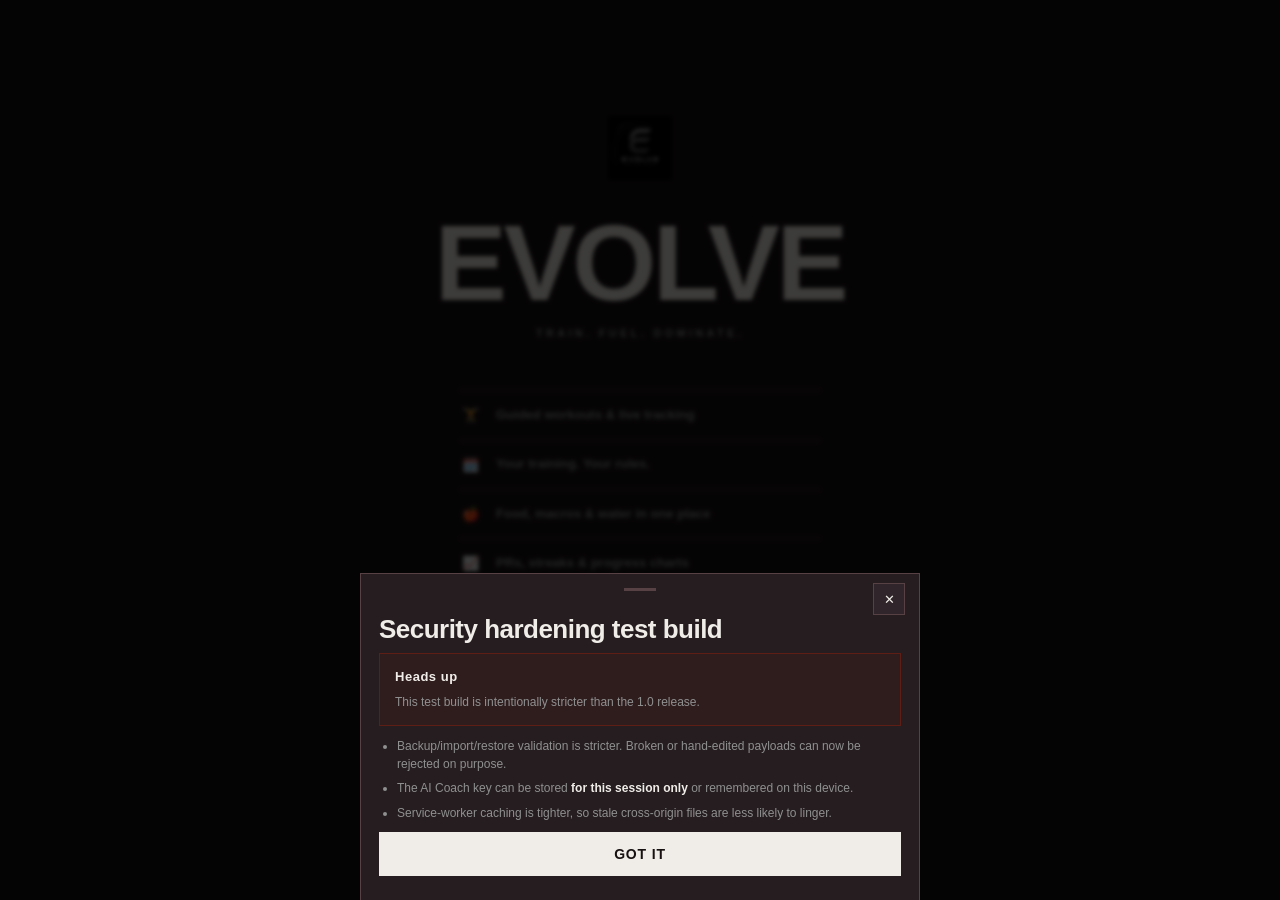
<file: index.html>
<!doctype html>
<html lang="en">
<head>
<meta charset="utf-8">
<meta name="viewport" content="width=device-width, initial-scale=1, viewport-fit=cover, maximum-scale=1, user-scalable=no">
<meta name="mobile-web-app-capable" content="yes">
<meta name="application-name" content="Evolve">
<meta name="apple-mobile-web-app-capable" content="yes">
<meta name="apple-mobile-web-app-title" content="Evolve">
<meta name="apple-mobile-web-app-status-bar-style" content="black-translucent">
<meta name="theme-color" content="#0C0D11">
<meta name="referrer" content="no-referrer">
<meta http-equiv="Content-Security-Policy" content="default-src 'self'; base-uri 'self'; object-src 'none'; form-action 'self'; frame-ancestors 'none'; img-src 'self' data: blob:; style-src 'self' 'unsafe-inline' https://fonts.googleapis.com; font-src 'self' https://fonts.gstatic.com data:; script-src 'self'; connect-src 'self' https://openrouter.ai https://fonts.googleapis.com https://fonts.gstatic.com; manifest-src 'self'; worker-src 'self' blob:;">
<link rel="manifest" href="manifest.json">
<link rel="icon" type="image/png" sizes="64x64" href="favicon.png">
<link rel="icon" type="image/png" sizes="192x192" href="icon-192.png">
<link rel="apple-touch-icon" href="apple-touch-icon.png">
<title>Evolve</title>
<link rel="preconnect" href="https://fonts.googleapis.com">
<link rel="preconnect" href="https://fonts.gstatic.com" crossorigin>
<link href="https://fonts.googleapis.com/css2?family=Playfair+Display:wght@700;800;900&family=Inter:wght@400;500;600;700;800&display=swap" rel="stylesheet">
<link rel="stylesheet" href="styles.css">
</head>
<body>
<noscript><div style="padding:16px;background:#101218;color:#F3F4F8;border-bottom:1px solid #272B38;font-family:Inter,sans-serif">Evolve needs JavaScript enabled to run.</div></noscript>

<!-- SPLASH -->
<div id="splash">
  <div class="splash-orb o1"></div><div class="splash-orb o2"></div>
  <div class="splash-inner">
    <img class="splash-logo-img" src="icon-512.png" alt="Evolve app logo">
    <div class="splash-mark disp">EVOLVE</div>
    <div class="splash-tag">TRAIN. FUEL. DOMINATE.</div>
    <div class="splash-feats">
      <div class="sf"><span>🏋️</span>Guided workouts & live tracking</div>
      <div class="sf"><span>🗓️</span>Your training. Your rules.</div>
      <div class="sf"><span>🍎</span>Food, macros & water in one place</div>
      <div class="sf"><span>📈</span>PRs, streaks & progress charts</div>
    </div>
    <button class="splash-enter" id="enterBtn">START</button>
    <button class="splash-news" id="newsToggle" style="margin-top:16px">📜 What's new<span class="news-chev" id="newsChev">▾</span></button>
    <div class="splash-news-body" id="newsBody"></div>
  </div>
  <div class="splash-foot">EVOLVE · V1.0 · NO MERCY</div>
</div>

<!-- APP -->
<div id="app">

  <!-- TRAIN -->
  <!-- HOME (Today) -->
  <section class="screen" id="view-home">
    <div class="topbar">
      <div><div class="hello" id="helloTxt">TODAY</div><div class="date" id="dateTxt">—</div></div>
      <div class="av" id="avInit">E</div>
    </div>
    <div id="homeBody"></div>
  </section>

  <!-- TRAIN (library) -->
  <section class="screen" id="view-train">
    <div class="sect-h" style="margin-top:4px"><h3 style="font-size:30px">TRAIN</h3></div>
    <div class="train-sub">Your workout library — pick a muscle, a preset, or go mega.</div>
    <div id="trainBody"></div>
  </section>

  <!-- CARDIO -->
  <section class="screen" id="view-cardio"><div id="cardioBody"></div></section>

  <!-- FUEL -->
  <section class="screen" id="view-fuel"><div id="fuelBody"></div></section>

  <!-- STATS / PROGRESS -->
  <section class="screen" id="view-stats"><div id="statsBody"></div></section>

  <!-- MORE -->
  <section class="screen" id="view-more"><div id="moreBody"></div></section>
  <section class="screen" id="view-coach"><div id="coachBody"></div></section>

</div>

<!-- LIVE TRACKER -->
<div id="live">
  <div class="live-head">
    <button class="iconbtn" id="liveClose">✕</button>
    <div class="ttl" id="liveTitle">SESSION</div>
    <div class="row" style="gap:8px">
      <button class="iconbtn star" id="liveFav" title="Save as favourite">☆</button>
      <button class="btn str sm" id="liveFinish">END SESSION</button>
    </div>
  </div>
  <div class="live-body" id="liveBody"></div>
  <div class="rest-bar hidden" id="restBar"></div>
</div>

<!-- NAV -->
<nav id="nav" class="hidden">
  <button data-tab="home" class="on"><svg viewBox="0 0 24 24"><path d="M3 11l9-8 9 8M5 10v10h5v-6h4v6h5V10"/></svg>HOME</button>
  <button data-tab="train"><svg viewBox="0 0 24 24"><path d="M6.5 6.5l11 11M4 8l-1 1 2 2M20 16l1-1-2-2M8 4l-1 1 2 2M16 20l1-1-2-2"/><rect x="5" y="9" width="3" height="6" rx="1"/><rect x="16" y="9" width="3" height="6" rx="1"/></svg>TRAIN</button>
  <button data-tab="fuel" class="fuelTab"><svg viewBox="0 0 24 24"><path d="M12 3c0 3-2 4-2 7a4 4 0 008 0c0-4-3-6-3-9M12 21a6 6 0 01-6-6"/></svg>FUEL</button>
  <button data-tab="stats"><svg viewBox="0 0 24 24"><path d="M4 20V10M10 20V4M16 20v-7M22 20H2"/></svg>PROGRESS</button>
  <button data-tab="more"><svg viewBox="0 0 24 24"><circle cx="12" cy="12" r="3"/><path d="M19 12a7 7 0 00-.1-1l2-1.5-2-3.4-2.3 1a7 7 0 00-1.7-1l-.3-2.6h-4l-.3 2.6a7 7 0 00-1.7 1l-2.3-1-2 3.4 2 1.5a7 7 0 000 2l-2 1.5 2 3.4 2.3-1a7 7 0 001.7 1l.3 2.6h4l.3-2.6a7 7 0 001.7-1l2.3 1 2-3.4-2-1.5a7 7 0 00.1-1z"/></svg>MORE</button>
</nav>
<button id="fuelFab" class="hidden" aria-label="Add food">＋</button>


<!-- MODAL -->
<div id="modalWrap"><div class="modal-bg" id="modalBg"></div><div class="modal" id="modal"></div></div>

<div id="flash"></div>
<div id="toast"></div>
<div id="kbdDone"><button type="button">Done</button></div>
<script src="data.js"></script>
<script src="food-packs.js"></script>
<script src="app.js"></script>
</body>
</html>
</file>
<file: styles.css>
:root{
  /* ── BRUTAL SYSTEM ── pure black / bone white / zero compromise */
  --font-disp:"Playfair Display",Georgia,"Times New Roman",serif;
  --font-disp-spacing:-0.02em;
  --ink:#080808; --ink2:#111111; --surface:#141414; --surface2:#1A1A1A; --surface3:#202020;
  --line:#282828; --line2:#303030;
  --text:#F0EDE8; --muted:#909090; --muted2:#555555;
  /* Single accent: bone white. Used ONLY for primary actions & critical highlights */
  --strength:#F0EDE8; --strength2:#D8D4CE;
  /* Secondary functional colours — muted, never competing */
  --fuel:#A8A8A8; --fuel2:#888888;
  --danger:#CC2200; --gold:#8A7A60; --blue:#4A5568;
  --r:0px; --r-sm:0px; --r-lg:0px;
  --grad-brand:none;
  --grad-str:linear-gradient(180deg,var(--text),var(--strength2));
  --grad-fuel:linear-gradient(180deg,var(--fuel),var(--fuel2));
  --shadow:0 4px 20px rgba(0,0,0,.8);
  --safe-b:env(safe-area-inset-bottom,0px);
  --safe-t:env(safe-area-inset-top,0px);
}
*{box-sizing:border-box;-webkit-tap-highlight-color:transparent}
html,body{margin:0;padding:0;background:var(--ink);color:var(--text);
  font-family:Inter,-apple-system,BlinkMacSystemFont,"Segoe UI",Roboto,sans-serif;
  font-size:16px;line-height:1.45;overscroll-behavior-y:none;-webkit-font-smoothing:antialiased}
html{touch-action:manipulation;-webkit-text-size-adjust:100%}
body{max-width:560px;margin:0 auto;min-height:100vh;position:relative;overflow-x:hidden}
h1,h2,h3,h4{margin:0;font-weight:700}
.disp{font-family:var(--font-disp);font-weight:900;letter-spacing:var(--font-disp-spacing,-.02em);line-height:1.0}
button{font-family:inherit;cursor:pointer;border:none;background:none;color:inherit}
input,select{font-family:inherit;font-size:16px}
input:focus,select:focus,button:focus-visible{outline:1px solid var(--text);outline-offset:2px}
a{color:var(--text)}
.num{font-variant-numeric:tabular-nums;font-feature-settings:"tnum"}
.muted{color:var(--muted)}
.tiny{font-size:12px}
.center{text-align:center}
.hidden{display:none!important}

/* ── SPLASH ── */
#splash{position:fixed;inset:0;z-index:200;background:var(--ink);
  display:flex;flex-direction:column;align-items:center;overflow-y:auto;overflow-x:hidden;
  padding:calc(60px + var(--safe-t)) 32px calc(40px + var(--safe-b));text-align:center;
  transition:opacity .4s ease, visibility .4s}
#splash.gone{opacity:0;visibility:hidden;pointer-events:none}
.splash-orb{display:none} /* no glows. black is the statement */
.splash-inner{position:relative;z-index:2;display:flex;flex-direction:column;align-items:center;width:100%;max-width:360px;margin:auto 0 0}
.splash-news{width:100%;display:flex;align-items:center;justify-content:center;gap:8px;
  background:transparent;border:1px solid var(--line2);padding:12px 14px;
  color:var(--muted);font-weight:600;font-size:12px;font-family:inherit;margin-bottom:12px;cursor:pointer;
  letter-spacing:.1em;text-transform:uppercase}
.splash-news .news-chev{transition:transform .2s;color:var(--muted2);font-size:11px}
.splash-news.open .news-chev{transform:rotate(180deg)}
.splash-news-body{display:none;width:100%;border:1px solid var(--line);border-top:none;
  padding:14px;margin:-4px 0 8px;text-align:left;font-size:12.5px;line-height:1.6;color:var(--muted);max-height:40vh;overflow:auto}
.splash-news-body.open{display:block}
.splash-news-body b{color:var(--text)}
.splash-logo-img{width:64px;height:64px;display:block;margin:0 auto 32px;border-radius:0;
  box-shadow:none;filter:grayscale(1) contrast(1.2)}
.splash-mark{font-family:var(--font-disp);font-size:clamp(72px,18vw,108px);letter-spacing:-.03em;
  line-height:.95;color:var(--text);font-weight:900}
.splash-tag{font-size:11px;letter-spacing:.3em;color:var(--muted);margin-top:12px;text-transform:uppercase;font-weight:700}
.splash-feats{display:flex;flex-direction:column;gap:0;width:100%;margin:48px 0 40px;border-top:1px solid var(--line)}
.sf{display:flex;align-items:center;gap:16px;text-align:left;font-size:13px;font-weight:600;color:var(--muted);
  border-bottom:1px solid var(--line);padding:14px 0}
.sf span{font-size:14px;width:20px;text-align:center}
.splash-enter{font-family:var(--font-disp);font-size:18px;letter-spacing:.08em;width:100%;
  padding:20px 0;background:var(--text);color:var(--ink);font-weight:900;
  border:none;text-transform:uppercase;transition:transform .1s,opacity .15s}
.splash-enter:active{transform:scale(.99);opacity:.9}
.splash-foot{margin-top:auto;padding-top:32px;color:var(--muted2);font-size:10px;letter-spacing:.2em;text-transform:uppercase;z-index:2;font-weight:700}

/* ── APP SHELL ── */
#app{display:none;flex-direction:column;min-height:100vh;padding-top:var(--safe-t)}
#app.on{display:flex}
.screen{display:none;flex:1;padding:14px 16px calc(150px + var(--safe-b));overflow-x:clip}
.screen.active{display:block;animation:fade .2s ease}
@keyframes fade{from{opacity:0}to{opacity:1}}

.topbar{display:flex;align-items:center;justify-content:space-between;padding:8px 2px 14px}
.topbar .hello{font-size:11px;color:var(--muted);letter-spacing:.15em;text-transform:uppercase;font-weight:700}
.topbar .date{font-family:var(--font-disp);font-size:34px;letter-spacing:-.02em;font-weight:900}
.topbar .av{width:36px;height:36px;border-radius:0;background:var(--text);display:flex;
  align-items:center;justify-content:center;font-family:var(--font-disp);font-size:16px;color:var(--ink);font-weight:900}

.eyebrow{font-size:10px;letter-spacing:.25em;text-transform:uppercase;color:var(--muted);font-weight:700}
.sect-title{font-size:34px;margin:2px 0 14px}
.sect-h{display:flex;align-items:baseline;justify-content:space-between;margin:22px 0 12px}
.sect-h h3{font-family:var(--font-disp);font-size:28px;letter-spacing:-.02em;font-weight:900}
.help-bar{display:flex;align-items:center;justify-content:space-between;width:100%;gap:10px;
  background:var(--surface);border:1px solid var(--line);
  padding:10px 14px;margin:0 0 12px;color:var(--muted);font-size:13px;font-weight:600;transition:transform .1s}
.help-bar:active{transform:scale(.99)}
.help-bar .hb-l{display:flex;align-items:center;gap:8px}
.help-bar .hb-i{color:var(--text);font-size:13px}
.help-bar .hb-go{color:var(--muted2);font-size:16px}
.help-body p{margin:0 0 11px;line-height:1.6;color:var(--muted)}
.help-body b{color:var(--text)}
.help-body .help-lead{color:var(--text);font-weight:600;font-size:14px;margin-bottom:14px;line-height:1.5}
.help-row{display:grid;grid-template-columns:104px 1fr;gap:12px;padding:9px 0;border-top:1px solid var(--line);align-items:start}
.help-row:first-of-type{border-top:none}
.help-row>b{color:var(--text);font-size:13px;font-weight:700;line-height:1.4}
.help-row>span{color:var(--muted);font-size:13px;line-height:1.5}
.help-row>span b{color:var(--text);font-weight:600}

/* cards */
.card{background:var(--surface);border:1px solid var(--line);border-radius:0;padding:16px}
.card+.card{margin-top:1px}
.acc{background:var(--surface);border:1px solid var(--line);border-radius:0;margin-bottom:1px;overflow:hidden}
.acc-head{width:100%;display:flex;align-items:center;justify-content:space-between;gap:10px;background:none;border:none;color:var(--text);padding:16px;font-size:14px;font-weight:700;cursor:pointer;font-family:inherit;text-align:left;letter-spacing:.05em;text-transform:uppercase}
.acc-head .acc-ic{margin-right:9px}
.acc-head .acc-x{transition:transform .2s;color:var(--muted);font-size:10px;flex:0 0 auto}
.acc-head.open .acc-x{transform:rotate(180deg)}
.acc-head .acc-sub{display:block;font-size:11px;font-weight:500;color:var(--muted);margin-top:2px;text-transform:none;letter-spacing:0}
.acc-body{padding:2px 14px 16px}
.acc-danger{border-color:rgba(204,34,0,.4)}
.acc-danger .acc-head{color:var(--danger)}
.more-prof{display:flex;align-items:center;gap:14px;background:var(--surface);
  border:1px solid var(--line);padding:18px;margin-bottom:1px}
.more-av{width:48px;height:48px;flex:0 0 auto;border-radius:0;background:var(--text);color:var(--ink);
  display:flex;align-items:center;justify-content:center;font-family:var(--font-disp);font-size:22px;font-weight:900}
.more-prof-main{flex:1;min-width:0}
.more-prof-name{font-family:var(--font-disp);font-size:22px;letter-spacing:-.02em;font-weight:900;line-height:1.05}
.more-prof-sub{font-size:11px;color:var(--muted);margin-top:3px;overflow:hidden;text-overflow:ellipsis;white-space:nowrap;letter-spacing:.08em;text-transform:uppercase}
.acc-head .acc-ic{display:inline-flex;align-items:center;justify-content:center;width:28px;height:28px;
  border-radius:0;margin-right:10px;font-size:13px;background:var(--surface3);vertical-align:middle;border:1px solid var(--line)}
.acc-head .acc-ic.ic-prof,.acc-head .acc-ic.ic-units,.acc-head .acc-ic.ic-prefs,
.acc-head .acc-ic.ic-stats,.acc-head .acc-ic.ic-backup,.acc-head .acc-ic.ic-help{background:var(--surface2)}
.hist-item{border-top:1px solid var(--line)}
.hist-item:first-child{border-top:none}
.hist-head{cursor:pointer}
.hist-head .hist-x{color:var(--muted);font-size:10px;transition:transform .2s;flex:0 0 auto;margin:0 2px}
.hist-body{padding:0 4px 14px 50px}
.hist-date{font-size:10px;color:var(--muted);text-transform:uppercase;letter-spacing:.12em;margin:0 0 9px;font-weight:700}
.hist-ex{display:flex;justify-content:space-between;gap:14px;padding:7px 0;border-top:1px solid var(--line)}
.hist-ex:first-of-type{border-top:none}
.hx-n{font-size:13px;font-weight:600;color:var(--text);min-width:0}
.hx-s{font-size:13px;color:var(--muted);text-align:right;font-variant-numeric:tabular-nums;flex:0 0 auto}
.hist-empty{font-size:13px;color:var(--muted2);padding:4px 0}
.pager{display:flex;align-items:center;justify-content:space-between;gap:10px;padding:13px 2px 2px;border-top:1px solid var(--line);margin-top:6px}
.pager-btn{background:transparent;border:1px solid var(--line2);color:var(--text);border-radius:0;padding:8px 15px;font-size:12px;font-weight:700;font-family:inherit;cursor:pointer;letter-spacing:.08em;text-transform:uppercase}
.pager-btn:disabled{opacity:.2}
.pager-lab{font-size:11px;color:var(--muted);font-variant-numeric:tabular-nums}
.row{display:flex;gap:10px}
.row.wrap{flex-wrap:wrap}
.grid2{display:grid;grid-template-columns:1fr 1fr;gap:1px}
.grid3{display:grid;grid-template-columns:repeat(3,1fr);gap:1px}

/* ── BUTTONS ── */
.btn{display:inline-flex;align-items:center;justify-content:center;gap:8px;
  padding:14px 20px;border-radius:0;font-weight:700;font-size:14px;letter-spacing:.06em;text-transform:uppercase;
  background:var(--surface2);border:1px solid var(--line2);color:var(--muted);transition:transform .1s,color .15s,border-color .15s}
.btn:active{transform:scale(.98)}
.btn.block{width:100%}
.btn.str{background:var(--text);color:var(--ink);border:none;color:var(--ink)}
.btn.fuel{background:var(--surface3);color:var(--text);border-color:var(--line2)}
.btn.ghost{background:transparent;border-color:var(--line2)}
.btn.sm{padding:9px 13px;font-size:11px}
.btn.danger{color:var(--danger);border-color:rgba(204,34,0,.35)}
.btn.dfill{background:var(--danger);color:#fff;border:none}
.btn.danger-solid{background:var(--danger);color:#fff;border:none;font-weight:700}
.btn:disabled{opacity:.25;cursor:not-allowed}
.btn.gold{background:transparent;color:var(--gold);border-color:var(--gold)}
.chip{padding:9px 16px;border-radius:0;background:transparent;border:1px solid var(--line2);
  font-weight:700;font-size:12px;color:var(--muted);transition:.15s;white-space:nowrap;letter-spacing:.06em;text-transform:uppercase}
.chip.on{background:var(--text);color:var(--ink);border-color:var(--text)}
.chip.str.on{background:var(--text);color:var(--ink);border-color:var(--text)}
.chip.fuel.on{background:var(--fuel);color:var(--ink);border-color:var(--fuel)}

/* ── INPUTS ── */
.field{margin-bottom:14px}
.field label{display:block;font-size:10px;letter-spacing:.18em;text-transform:uppercase;color:var(--muted);margin-bottom:7px;font-weight:700}
.input{width:100%;background:var(--ink2);border:1px solid var(--line2);border-radius:0;
  padding:14px;color:var(--text);font-size:16px}
.input::placeholder{color:var(--muted2)}
select.input{appearance:none;background-image:url("data:image/svg+xml;utf8,<svg xmlns='http://www.w3.org/2000/svg' width='12' height='8' viewBox='0 0 12 8'><path d='M1 1l5 5 5-5' stroke='%235A5A5A' stroke-width='1.5' fill='none' stroke-linecap='round'/></svg>");
  background-repeat:no-repeat;background-position:right 16px center;padding-right:40px}
.seg{display:flex;background:var(--ink2);border:1px solid var(--line2);border-radius:0;padding:2px;gap:2px}
.seg button{flex:1;padding:10px;border-radius:0;font-weight:700;color:var(--muted);font-size:12px;letter-spacing:.06em;text-transform:uppercase}
.seg button.on{background:var(--text);color:var(--ink)}
.seg.vstack{flex-direction:column}
.seg.vstack button{width:100%}
.seg.scroll{overflow-x:auto;-webkit-overflow-scrolling:touch;scrollbar-width:none}
.seg.scroll::-webkit-scrollbar{display:none}
.seg.scroll button{flex:0 0 auto;white-space:nowrap;padding:10px 16px}
.logger{display:flex;flex-direction:column;max-height:82vh}
.logger .lg-top{flex:0 0 auto}
.logger .lg-meal{display:flex;flex-wrap:wrap;gap:6px}
.logger .lg-actions{display:flex;gap:8px;margin-bottom:4px}
.logger .lg-cats{display:flex;flex-wrap:wrap;gap:6px;margin-top:8px}
.logger .lg-scroll{flex:1 1 auto;overflow-y:auto;min-height:120px;margin:8px -4px 0;padding:0 4px}
.chip.sm.plus b{color:var(--text);font-weight:800;margin-left:2px}
.iconbtn.lg-adj{opacity:.7}
.lg-plate{flex:0 0 auto;border-top:1px solid var(--line2);margin:8px -16px -16px;padding:12px 16px calc(14px + var(--safe-b));background:var(--surface)}
.lg-plate-empty{text-align:center;padding:10px 4px 2px;line-height:1.5}
.lg-plate-head{display:flex;justify-content:space-between;align-items:center;font-weight:700;font-size:12px;margin-bottom:8px;gap:10px;letter-spacing:.1em;text-transform:uppercase}
.lg-plate-head .num{color:var(--muted);font-weight:600;font-size:11px}
.lg-plate-items{max-height:34vh;overflow-y:auto;margin-bottom:10px}
.lg-pi{display:flex;flex-direction:column;padding:7px 0;border-top:1px solid var(--line)}
.lg-pi:first-child{border-top:none}
.lg-pi-row{display:flex;align-items:center;gap:8px}
.lg-pi-main{cursor:pointer}
.lg-pi .fn{font-weight:600;font-size:13px;white-space:nowrap;overflow:hidden;text-overflow:ellipsis}
.lg-pi .fm{font-size:11px;color:var(--muted)}
.lg-pi-edit{width:100%;margin-top:8px;padding-top:8px;border-top:1px solid var(--line)}
.lg-pi-edit .row.wrap{margin:0 0 8px}
.lg-pi-edit .chip.sm{flex:0 0 auto}
.su-units{display:grid;grid-template-columns:1fr 1fr;gap:1px}

/* progress ring + bars */
.ring-wrap{position:relative;width:170px;height:170px;margin:0 auto}
.ring-wrap .lbl{position:absolute;inset:0;display:flex;flex-direction:column;align-items:center;justify-content:center}
.ring-wrap .lbl .big{font-family:var(--font-disp);font-size:48px;line-height:1;font-weight:900}
.ring-wrap .lbl .sub{font-size:10px;color:var(--muted);letter-spacing:.12em;text-transform:uppercase}
.bar{height:2px;border-radius:0;background:var(--line2);overflow:hidden}
.bar>i{display:block;height:100%;border-radius:0;transition:width .5s;background:var(--text)}
.macro{margin-top:12px}
.macro .top{display:flex;justify-content:space-between;font-size:12px;margin-bottom:6px}
.macro .top b{font-weight:700}

/* stat tiles */
.stat{background:var(--surface);border:1px solid var(--line);border-radius:0;padding:14px}
.stat .k{font-size:9px;letter-spacing:.2em;text-transform:uppercase;color:var(--muted);font-weight:700}
.stat .v{font-family:var(--font-disp);font-size:42px;line-height:1;margin-top:4px;font-weight:900}
.stat .v small{font-family:Inter;font-size:12px;color:var(--muted);font-weight:600;letter-spacing:0}
.home-glance{cursor:pointer}
.home-glance:active{transform:scale(.99)}

/* list rows */
.lrow{display:flex;align-items:center;gap:12px;padding:13px 0;border-bottom:1px solid var(--line)}
.lrow:last-child{border-bottom:none}
.lrow .ico{width:36px;height:36px;border-radius:0;background:var(--surface2);border:1px solid var(--line);display:flex;align-items:center;justify-content:center;flex-shrink:0}
.lrow .main{flex:1;min-width:0}
.lrow .main .t{font-weight:600;font-size:14px;white-space:nowrap;overflow:hidden;text-overflow:ellipsis}
.lrow .main .s{font-size:11px;color:var(--muted)}
.lrow .end{text-align:right;flex-shrink:0}
.iconbtn{width:32px;height:32px;border-radius:0;display:flex;align-items:center;justify-content:center;background:var(--surface2);border:1px solid var(--line2);flex-shrink:0}
.iconbtn.info{color:var(--text)}
.iconbtn.star{color:var(--muted2);font-size:16px}
.iconbtn.star.on{color:var(--text);border-color:var(--text)}
.chip.gold-chip{color:var(--muted);border-color:var(--line2)}
.del{color:var(--danger);font-size:18px;padding:4px 8px}

/* muscle group tiles */
.mg-grid{display:grid;grid-template-columns:1fr 1fr;gap:1px}
.mg{position:relative;border-radius:0;padding:20px 16px;min-height:120px;overflow:hidden;
  border:1px solid var(--line);display:flex;flex-direction:column;justify-content:flex-end;
  background:var(--surface);transition:transform .1s}
.mg:active{transform:scale(.98)}
.mg .nm{font-family:var(--font-disp);font-size:28px;letter-spacing:-.02em;position:relative;z-index:2;font-weight:900}
.mg .ct{font-size:9px;color:var(--muted);letter-spacing:.18em;text-transform:uppercase;position:relative;z-index:2;font-weight:700}
.mg .glow{display:none}
.mega-card{position:relative;width:100%;text-align:left;margin-top:1px;border-radius:0;padding:20px;overflow:hidden;
  border:1px solid var(--line);background:var(--surface2);transition:transform .1s}
.mega-card:active{transform:scale(.99)}
.mega-card .mega-glow{display:none}
.mega-card .nm{font-size:26px;letter-spacing:-.02em;line-height:1;font-family:var(--font-disp);font-weight:900}
.mega-card .ct{font-size:11px;color:var(--muted);margin-top:5px;letter-spacing:.1em;text-transform:uppercase}
.mg-step{margin-bottom:18px}
.mg-lab{font-family:var(--font-disp),sans-serif;font-size:20px;letter-spacing:-.02em;color:var(--text);margin-bottom:8px;font-weight:900}
.mg-sub{display:block;font-size:10px;letter-spacing:.16em;text-transform:uppercase;color:var(--muted);margin-bottom:6px;font-weight:700}
.mg-preview{background:var(--ink2);border:1px solid var(--line);border-radius:0;padding:12px 14px;font-size:13px;color:var(--muted);margin-bottom:6px}

/* env toggle */
.env-row{display:flex;gap:1px;margin:4px 0 18px}
.env-seg{flex:1;display:flex;background:var(--ink2);border:1px solid var(--line2);border-radius:0;padding:2px;gap:2px}
.env-seg button{flex:1;padding:11px;border-radius:0;font-weight:700;color:var(--muted);font-size:11px;letter-spacing:.08em;text-transform:uppercase}
.env-seg button.on{background:var(--text);color:var(--ink)}
.fav-pill{display:flex;align-items:center;gap:6px;padding:0 16px;border-radius:0;border:1px solid var(--line2);color:var(--muted);font-weight:700;background:transparent}
.ihelp{font-size:12px;color:var(--muted);vertical-align:middle}
.fav-grid{display:flex;flex-direction:column;gap:0;max-height:46vh;overflow:auto}
.fav-chip{display:flex;align-items:center;justify-content:space-between;gap:8px;background:var(--surface);border:1px solid var(--line);border-radius:0;padding:10px 12px;font-size:13px;margin-bottom:1px}

/* weekly planner */
.plan-card{background:var(--surface);border:1px solid var(--line);padding:16px;margin-bottom:1px}
.plan-strip{display:flex;gap:1px;margin-top:10px;overflow-x:auto;-webkit-overflow-scrolling:touch}
.plan-day{flex:0 0 auto;min-width:60px;text-align:center;border-radius:0;padding:9px 6px;border:1px solid var(--line);background:var(--ink2)}
.plan-day .dn{font-size:9px;letter-spacing:.12em;text-transform:uppercase;color:var(--muted)}
.plan-day .dl{font-size:11px;font-weight:700;margin-top:3px;color:var(--text)}
.plan-day.today{border-color:var(--text)}
.plan-day.rest{opacity:.4}
.plan-day.done{background:var(--surface2);border-color:var(--line2)}
.day-pick{display:grid;grid-template-columns:repeat(7,1fr);gap:1px}
.day-pick button{padding:10px 0;border-radius:0;border:1px solid var(--line);background:var(--ink2);font-weight:700;font-size:11px;color:var(--muted)}
.day-pick button.on{background:var(--text);color:var(--ink);border-color:var(--text)}
.coach{background:var(--ink2);border:1px solid var(--line);border-radius:0;padding:12px 14px;font-size:13px;line-height:1.5;color:var(--muted);margin-top:12px}

/* calendar */
.cal-head{display:flex;align-items:center;justify-content:space-between;margin-bottom:8px}
.cal-grid{display:grid;grid-template-columns:repeat(7,1fr);gap:2px}
.cal-dow{font-size:9px;color:var(--muted);text-align:center;padding-bottom:2px;letter-spacing:.1em;text-transform:uppercase}
.cal-cell{aspect-ratio:1;border-radius:0;background:var(--surface);display:flex;flex-direction:column;align-items:center;justify-content:center;font-size:11px;color:var(--muted2);position:relative;border:1px solid transparent}
.cal-cell.has{color:var(--text);cursor:pointer}
.cal-cell.today{border-color:var(--text)}
.cal-dot{width:4px;height:4px;border-radius:0;margin-top:2px;background:var(--text)}
.cal-dot.both,.cal-dot.str,.cal-dot.car{background:var(--text)}
.cal-cell.sched{border-color:var(--line2)}

/* set extras */
.set-block.warmup{opacity:.7;border-style:dashed}
.warm-tag{font-size:8px;letter-spacing:.12em;text-transform:uppercase;color:var(--muted);font-weight:700;margin-left:6px}
.rir-row{display:flex;align-items:center;gap:6px;margin-top:8px;flex-wrap:wrap}
.rir-row .rl{font-size:9px;letter-spacing:.14em;text-transform:uppercase;color:var(--muted)}
.rir-chip{padding:5px 9px;border-radius:0;border:1px solid var(--line2);background:var(--ink2);font-size:12px;font-weight:700;color:var(--muted)}
.rir-chip.on{background:var(--text);color:var(--ink);border-color:var(--text)}
.ghost-hint{font-size:10px;color:var(--muted2);margin:2px 0 8px;letter-spacing:.05em;text-transform:uppercase}
.ex-tools{display:flex;gap:1px;flex-wrap:wrap;margin-top:2px}
.ex-tool{font-size:10px;font-weight:700;padding:6px 10px;border-radius:0;border:1px solid var(--line);background:transparent;color:var(--muted);letter-spacing:.08em;text-transform:uppercase}
.ss-link{display:flex;justify-content:center;margin:-4px 0 10px}
.ss-link button{font-size:10px;font-weight:700;color:var(--muted);padding:5px 12px;border-radius:0;border:1px solid var(--line)}
.ss-badge{display:inline-block;font-size:8px;letter-spacing:.1em;text-transform:uppercase;color:var(--muted);border:1px solid var(--line);border-radius:0;padding:2px 6px;margin-left:6px}
.ex-card.ss{border-color:var(--line2)}
.plate-vis{display:flex;align-items:center;justify-content:center;gap:2px;flex-wrap:wrap;margin:14px 0}
.plate{display:flex;align-items:center;justify-content:center;border-radius:0;color:var(--ink);font-weight:800;font-size:11px;min-width:28px}
.streak-grid{display:flex;gap:1px}
.streak-tile{flex:1;background:var(--surface);border:1px solid var(--line);border-radius:0;padding:14px;text-align:center}
.streak-tile .big{font-family:var(--font-disp);font-size:38px;line-height:1;font-weight:900}
.theme-row{display:flex;gap:8px;flex-wrap:wrap}
.theme-sw{width:40px;height:40px;border-radius:0;border:1px solid var(--line2)}
.theme-sw.on{border-color:var(--text);box-shadow:0 0 0 1px var(--text)}

/* HOME */
.hero{position:relative;border-radius:0;padding:24px 20px 20px;overflow:hidden;border:1px solid var(--line);
  background:var(--surface)}
.hero-eyebrow{font-size:9px;letter-spacing:.22em;text-transform:uppercase;color:var(--muted);font-weight:700}
.hero-title{font-family:var(--font-disp),sans-serif;font-size:44px;letter-spacing:-.03em;line-height:1.0;margin:6px 0;font-weight:900}
.hero-sub{color:var(--muted);font-size:13px;line-height:1.5;margin-bottom:18px;max-width:300px}
.hero-btn{font-size:15px;padding:16px}
.qa-grid{display:grid;grid-template-columns:repeat(4,1fr);gap:1px;margin-top:1px}
.qa{display:flex;flex-direction:column;align-items:center;gap:7px;background:var(--surface);border:1px solid var(--line);
  border-radius:0;padding:14px 4px 12px;font-size:9px;font-weight:700;color:var(--muted);letter-spacing:.08em;text-transform:uppercase}
.qa .qi{font-size:20px;line-height:1}
.qa .ql{transition:color .15s}
.qa:active{transform:scale(.96)}
.qa.qa-str,.qa.qa-gold,.qa.qa-blue,.qa.qa-fuel{background:var(--surface);border-color:var(--line)}
.qa.qa-str .ql,.qa.qa-gold .ql,.qa.qa-blue .ql,.qa.qa-fuel .ql{color:var(--text)}
.snap{margin-top:1px}
.snap-row{display:flex;justify-content:space-between;text-align:center}
.snap-row>div{flex:1}
.snap-row .sv{font-family:var(--font-disp),sans-serif;font-size:30px;line-height:1;font-weight:900}
.snap-row .sk{font-size:9px;letter-spacing:.14em;text-transform:uppercase;color:var(--muted);margin-top:3px}
.cardio-card{margin-top:1px}
.fuel-hero{background:var(--surface);border-radius:0}
.mini-hero{position:relative;border-radius:0;padding:18px;border:1px solid var(--line);margin-bottom:1px;background:var(--surface)}
.mini-hero .mh-t{font-family:var(--font-disp);font-size:22px;letter-spacing:-.02em;margin-bottom:10px;font-weight:900}
.mh-row{display:flex;text-align:center}
.mh-row>div{flex:1}
.mh-row .v{font-family:var(--font-disp);font-size:28px;line-height:1;font-weight:900}
.mh-row .k{font-size:9px;letter-spacing:.14em;text-transform:uppercase;color:var(--muted);margin-top:4px}
.mg{min-height:112px}
.mg .go{position:absolute;top:12px;right:14px;z-index:2;font-size:16px;color:var(--muted2)}
.train-sub{color:var(--muted);font-size:12px;margin:-6px 0 14px;letter-spacing:.08em;text-transform:uppercase}
.mg .gi{position:absolute;top:12px;left:14px;z-index:2;font-size:20px}
.preset-scroll{display:flex;gap:1px;overflow-x:auto;-webkit-overflow-scrolling:touch;padding:2px 0 6px;margin:0}
.preset-card{flex:0 0 auto;width:120px;text-align:left;background:var(--surface);border:1px solid var(--line);
  border-radius:0;padding:14px 12px}
.preset-card .pi{font-size:20px;margin-bottom:8px}
.preset-card .pn{font-family:var(--font-disp);font-size:20px;letter-spacing:-.02em;line-height:1;font-weight:900}
.preset-card .ps{font-size:9px;color:var(--muted);margin-top:4px;font-weight:700;letter-spacing:.1em;text-transform:uppercase}
.preset-card .pg{font-size:10px;color:var(--muted2);margin-top:5px;line-height:1.35}
.preset-card:active{transform:scale(.97)}
.macro-rings{display:flex;justify-content:space-around;text-align:center}
.mring{flex:1}
.mr-wrap{position:relative;display:inline-block}
.mr-ic{position:absolute;inset:0;display:flex;align-items:center;justify-content:center;font-size:20px;filter:grayscale(1)}
.mr-v{font-weight:800;font-size:15px;margin-top:6px}
.mr-v small{color:var(--muted);font-weight:600;font-size:10px}
.mr-k{font-size:9px;letter-spacing:.14em;text-transform:uppercase;color:var(--muted);margin-top:2px;font-weight:700}
.set-eyebrow{font-size:9px;letter-spacing:.2em;color:var(--muted);font-weight:800;margin:20px 4px 8px;text-transform:uppercase}
.set-eyebrow:first-of-type{margin-top:4px}
.cardio-grid{display:grid;grid-template-columns:1fr 1fr;gap:1px}
.cardio-tile{text-align:left;background:var(--surface);border:1px solid var(--line);border-radius:0;padding:14px;position:relative;overflow:hidden}
.cardio-tile::after{display:none}
.cardio-tile .cti{font-size:20px;margin-bottom:8px}
.cardio-tile .ctn{font-weight:700;font-size:13px;line-height:1.25;letter-spacing:.04em}
.cardio-tile .cts{font-size:10px;color:var(--muted);margin-top:5px;letter-spacing:.06em;text-transform:uppercase}
.cardio-tile .per{color:var(--muted2)}
.cardio-tile:active{transform:scale(.98)}
.fin-hero{text-align:center;padding:6px 0 2px}
.fin-check{width:60px;height:60px;border-radius:0;margin:0 auto 12px;display:flex;align-items:center;justify-content:center;
  font-size:26px;font-weight:900;color:var(--ink);background:var(--text);animation:pop .35s cubic-bezier(.34,1.56,.64,1)}
@keyframes pop{from{transform:scale(.4);opacity:0}to{transform:scale(1);opacity:1}}
.fin-t{font-family:var(--font-disp);font-size:32px;letter-spacing:-.02em;font-weight:900}
.fin-s{color:var(--muted);font-size:12px;margin-top:3px;letter-spacing:.08em;text-transform:uppercase}
.su-hero{text-align:center;padding:4px 0 14px}
.su-ic{width:50px;height:50px;border-radius:0;margin:0 auto 12px;display:flex;align-items:center;justify-content:center;font-size:22px;background:var(--text);filter:grayscale(1)}
.su-t{font-family:var(--font-disp);font-size:30px;letter-spacing:-.02em;font-weight:900}
.su-s{color:var(--muted);font-size:12px;line-height:1.5;max-width:280px;margin:5px auto 0;letter-spacing:.04em}
.wf-hero{text-align:center;padding:2px 0 14px}
.wf-ic{width:54px;height:54px;border-radius:0;margin:0 auto 12px;display:flex;align-items:center;justify-content:center;font-size:24px;background:var(--text);filter:grayscale(1)}
.wf-t{font-family:var(--font-disp);font-size:28px;letter-spacing:-.02em;font-weight:900}
.wf-s{color:var(--muted);font-size:13px;line-height:1.55;max-width:310px;margin:6px auto 0}
.wf-steps{margin:4px 0 0;padding-left:22px;display:flex;flex-direction:column;gap:10px}
.wf-steps li{font-size:13px;line-height:1.45;color:var(--text);padding-left:4px}
.wf-warn{display:flex;flex-direction:column;gap:12px;background:rgba(204,34,0,.06);border:1px solid rgba(204,34,0,.3);border-radius:0;padding:14px}
.wf-warn-row{display:flex;gap:11px;font-size:13px;line-height:1.5;color:var(--text)}
.wf-warn-row span{flex:1}

/* ── LIVE TRACKER ── */
#live{position:fixed;inset:0;z-index:150;background:var(--ink);display:none;flex-direction:column;padding-top:var(--safe-t)}
#live.on{display:flex}
.live-head{display:flex;align-items:center;justify-content:space-between;padding:14px 16px 12px;border-bottom:1px solid var(--line)}
.live-head .ttl{font-family:var(--font-disp);font-size:24px;letter-spacing:-.02em;line-height:1;font-weight:900}
.live-prog{padding:12px 16px 4px}
.live-prog .lp-top{display:flex;justify-content:space-between;align-items:baseline;margin-bottom:7px}
.live-prog .lp-lab{font-size:9px;letter-spacing:.18em;text-transform:uppercase;color:var(--muted);font-weight:700}
.live-prog .lp-num{font-family:var(--font-disp);font-size:18px;color:var(--text);font-weight:900}
.live-prog .bar i{transition:width .35s ease;background:var(--text)}
.exi{font-size:9px;letter-spacing:.16em;text-transform:uppercase;color:var(--muted);font-weight:700;margin-bottom:5px}
.live-body{flex:1;overflow-y:auto;padding:16px 16px 230px}
.ex-card{background:var(--surface);border:1px solid var(--line);border-radius:0;padding:18px;margin-bottom:1px}
.ex-card .eh{display:flex;align-items:center;gap:12px;margin-bottom:14px}
.ex-card .eh .nm{flex:1;font-weight:700;font-size:16px;line-height:1.2;letter-spacing:.02em}
.ex-tip{margin:-6px 0 14px;color:var(--muted);font-size:12px}
.rest-pick{display:flex;flex-direction:column;gap:8px;margin-bottom:18px}
.rest-pick .rp-lab{font-size:9px;letter-spacing:.18em;color:var(--muted);font-weight:700;text-transform:uppercase}
.rp-chips{display:flex;gap:1px;overflow-x:auto}
.rp-chip{flex:1;min-width:52px;padding:11px 6px;border-radius:0;background:var(--surface2);border:1px solid var(--line2);font-weight:700;font-size:13px;color:var(--muted)}
.rp-chip.on{background:var(--text);border-color:var(--text);color:var(--ink)}
.sets-wrap{display:flex;flex-direction:column;gap:1px;margin-bottom:12px}
.set-block{background:var(--ink2);border:1px solid var(--line);border-radius:0;padding:14px}
.set-block.done{border-color:var(--line2);background:var(--surface)}
.set-block .sb-top{display:flex;align-items:center;justify-content:space-between;margin-bottom:12px}
.set-block .sb-top .sl{font-family:var(--font-disp),sans-serif;font-size:20px;letter-spacing:.02em;color:var(--muted);font-weight:900}
.set-block.done .sb-top .sl{color:var(--text)}
.sb-done{width:40px;height:40px;border-radius:0;background:var(--surface2);border:1px solid var(--line2);
  display:flex;align-items:center;justify-content:center;font-size:18px;color:var(--muted)}
.set-block.done .sb-done{background:var(--text);border-color:var(--text);color:var(--ink)}
.sb-grid{display:grid;grid-template-columns:1fr 1fr;gap:1px}
.sb-complete{width:100%;margin-top:14px;padding:16px;border-radius:0;border:1px solid var(--line2);
  background:transparent;color:var(--muted);font-weight:700;font-size:14px;letter-spacing:.08em;text-transform:uppercase;
  display:flex;align-items:center;justify-content:center;gap:8px;transition:transform .1s}
.sb-complete:active{transform:scale(.99)}
.sb-complete.done{background:var(--text);border-color:var(--text);color:var(--ink)}
.sb-summary{display:flex;align-items:center;justify-content:space-between;gap:10px;padding:2px 2px 0}
.sb-summary .sv{font-family:var(--font-disp),sans-serif;font-size:30px;letter-spacing:-.01em;color:var(--text);line-height:1;font-weight:900}
.sb-summary .sb-rir{font-size:9px;font-weight:700;letter-spacing:.1em;text-transform:uppercase;color:var(--muted);
  background:transparent;border:1px solid var(--line2);border-radius:0;padding:4px 8px}
.stepper{background:var(--surface);border:1px solid var(--line);border-radius:0;padding:10px 8px}
.stepper .cap{font-size:9px;letter-spacing:.18em;text-transform:uppercase;color:var(--muted);text-align:center;margin-bottom:8px;font-weight:700}
.stepper .ctl{display:flex;align-items:center;gap:2px}
.stepper .ctl button{width:38px;height:46px;border-radius:0;background:var(--surface2);border:1px solid var(--line);
  font-size:20px;font-weight:700;color:var(--text);display:flex;align-items:center;justify-content:center;flex-shrink:0}
.stepper .ctl button:active{background:var(--surface3)}
.stepper .ctl input{flex:1;min-width:0;width:40px;background:transparent;border:none;text-align:center;
  font-size:22px;font-weight:800;color:var(--text);font-variant-numeric:tabular-nums;padding:0}
.stepper .ctl input::placeholder{color:var(--muted2);font-weight:600}
.add-set{width:100%;margin-top:2px;border-style:dashed}
.add-ex{margin-top:8px}

.rest-bar{position:fixed;left:0;right:0;bottom:0;max-width:560px;margin:0 auto;
  background:linear-gradient(0deg,var(--ink) 55%,transparent);
  padding:14px 16px calc(16px + var(--safe-b));z-index:160}
.rest-card{background:rgba(14,14,14,.95);border:1px solid var(--line2);border-radius:0;padding:12px 14px;display:flex;align-items:center;gap:14px;box-shadow:0 8px 30px rgba(0,0,0,.8)}
.rest-ring{width:60px;height:60px;flex-shrink:0;position:relative}
.rest-ring .t{position:absolute;inset:0;display:flex;align-items:center;justify-content:center;font-family:var(--font-disp);font-size:22px;font-weight:900}
.rest-card .ri{flex:1}
.rest-card .ri .l{font-size:9px;text-transform:uppercase;letter-spacing:.16em;color:var(--muted);font-weight:700}
.rest-card .ri .b{font-weight:700;font-size:14px}

/* ── NEW LIVE TRACKER CSS ── */
.live-sticky{position:sticky;top:0;z-index:20;background:var(--ink);
  padding:10px 16px 12px;margin:0 -16px 4px;border-bottom:1px solid var(--line)}
.lp-bar-wrap{display:flex;flex-direction:column;gap:6px}
.lp-row{display:flex;justify-content:space-between;align-items:baseline}
.lp-label{font-size:11px;font-weight:700;color:var(--text);white-space:nowrap;overflow:hidden;text-overflow:ellipsis;max-width:60%;letter-spacing:.04em;text-transform:uppercase}
.lp-count{font-size:10px;color:var(--muted);font-weight:700;white-space:nowrap;letter-spacing:.1em}
.lp-track{height:2px;border-radius:0;background:var(--line2);overflow:hidden}
.lp-track i{display:block;height:100%;background:var(--text);border-radius:0;transition:width .35s ease}
.ex-wrap{position:relative;margin-bottom:1px}
.ex-wrap.linked .ex-card{border-color:var(--line2)}
.ex-wrap.linked::before{content:"";position:absolute;left:-3px;top:16px;bottom:-16px;width:2px;background:var(--muted);opacity:.5}
.ex-wrap.linked-prev::before{top:-16px}
.ss-connector{display:flex;align-items:center;justify-content:center;gap:8px;
  margin:0 0 1px;padding:9px 0;background:var(--surface2);
  font-size:8px;letter-spacing:.18em;text-transform:uppercase;color:var(--muted);font-weight:800;
  white-space:nowrap;overflow:hidden}
.ss-connector .ln{height:1px;flex:0 0 30px;background:var(--line2)}
.ex-card{background:var(--surface);border:1px solid var(--line);border-radius:0;padding:18px;margin-bottom:0}
.ex-card.ss{border-color:var(--line2)}
.ex-card .eh{display:flex;align-items:center;gap:8px;margin-bottom:12px}
.ex-card .eh .nm{flex:1;font-weight:700;font-size:15px;line-height:1.2;cursor:pointer;letter-spacing:.02em}
.eh-actions{display:flex;align-items:center;gap:4px;flex:none}
.eh .more{width:32px;height:32px;border-radius:0;border:1px solid var(--line2);background:transparent;
  color:var(--muted);font-size:16px;font-weight:700;display:grid;place-items:center;flex:none}
.live-note-btn{width:32px;height:32px;border-radius:0;border:1px solid var(--line2);
  background:transparent;color:var(--muted);font-size:14px;display:grid;place-items:center;flex:none;cursor:pointer}
.live-note-btn.has-notes{border-color:var(--text);color:var(--text)}
.sl-row{display:flex;align-items:center;gap:10px;border:1px solid var(--line);background:transparent;
  border-radius:0;padding:11px 14px;margin-bottom:1px;cursor:pointer}
.sl-row.done{border-color:var(--line2);background:var(--surface)}
.sl-row.todo{opacity:.35}
.sl-row.todo:hover{opacity:.6}
.sl-sn{font-family:var(--font-disp);font-size:15px;font-weight:900;min-width:22px;text-align:center}
.sl-row.done .sl-sn{color:var(--text)}
.sl-row.todo .sl-sn{color:var(--muted)}
.sl-val{flex:1;font-size:13px;font-weight:600;letter-spacing:.02em}
.sl-row.done .sl-val{color:var(--muted)}
.sl-row.todo .sl-val{color:var(--muted2);font-size:12px}
.sl-rir-badge{font-size:9px;font-weight:700;letter-spacing:.1em;text-transform:uppercase;
  color:var(--muted);border:1px solid var(--line2);border-radius:0;padding:2px 6px;white-space:nowrap}
.sl-chk{width:24px;height:24px;border-radius:0;display:grid;place-items:center;flex:none}
.sl-row.done .sl-chk{background:var(--text);color:var(--ink);font-size:11px;font-weight:900}
.sl-row.todo .sl-chk{border:1px solid var(--line2)}
.sl-active{border:1px solid var(--text);border-radius:0;padding:18px 16px 16px;margin-bottom:1px;background:rgba(240,237,232,.03)}
.sla-label{display:flex;align-items:baseline;gap:10px;margin-bottom:10px}
.sla-num{font-family:var(--font-disp);font-size:24px;color:var(--text);letter-spacing:-.01em;font-weight:900}
.sla-now{font-size:9px;letter-spacing:.18em;text-transform:uppercase;color:var(--muted);font-weight:700;
  background:transparent;border:1px solid var(--line2);border-radius:0;padding:3px 8px}
.sla-ghost{font-size:10px;color:var(--muted2);margin-bottom:12px;letter-spacing:.06em;text-transform:uppercase}
.sla-steps{display:grid;grid-template-columns:1fr 1fr;gap:1px;margin-bottom:14px}
.sla-rir-wrap{margin-bottom:14px}
.sla-rir-toggle{display:flex;align-items:center;gap:6px;background:transparent;border:1px solid var(--line2);
  border-radius:0;padding:8px 12px;font-size:10px;font-weight:700;color:var(--muted);letter-spacing:.1em;text-transform:uppercase;
  font-family:inherit;cursor:pointer;width:100%;text-align:left}
.sla-rir-toggle.active{border-color:var(--text);color:var(--text)}
.sla-rir-row{display:none;flex-wrap:wrap;gap:1px;padding:10px 0 2px}
.sla-rir-row.open{display:flex}
.rir-chip{padding:7px 12px;border-radius:0;border:1px solid var(--line2);background:transparent;
  font-size:12px;font-weight:700;color:var(--muted);font-family:inherit;cursor:pointer;letter-spacing:.06em}
.rir-chip.on{background:var(--text);border-color:var(--text);color:var(--ink)}
.rir-info-btn{padding:7px 10px;border-radius:0;border:1px solid var(--line2);background:transparent;
  font-size:12px;color:var(--muted);font-family:inherit;cursor:pointer}
.sla-complete{width:100%;padding:18px;border-radius:0;border:1px solid var(--text);
  background:var(--text);color:var(--ink);font-weight:900;font-size:15px;font-family:var(--font-disp);
  letter-spacing:.06em;text-transform:uppercase;display:flex;align-items:center;
  justify-content:center;gap:8px;cursor:pointer;transition:transform .1s,opacity .12s}
.sla-complete:active{transform:scale(.99);opacity:.9}
.ss-foot{margin-top:10px;padding:10px 0 2px;border-top:1px solid var(--line);
  display:flex;justify-content:center;overflow:hidden}
.ss-foot button{font-size:9px;font-weight:800;color:var(--muted);background:transparent;border:0;
  font-family:inherit;cursor:pointer;letter-spacing:.12em;text-transform:uppercase;
  white-space:nowrap;max-width:100%;overflow:hidden;text-overflow:ellipsis;padding:0 4px}
.ghost-hint{font-size:10px;color:var(--muted2);margin:2px 0 10px;letter-spacing:.06em;text-transform:uppercase}

/* flash overlay */
#flash{position:fixed;inset:0;z-index:300;pointer-events:none;opacity:0;background:var(--text)}
#flash.go{animation:flashAnim 1.2s ease}
@keyframes flashAnim{0%,100%{opacity:0}10%,30%,50%{opacity:.6}20%,40%,60%{opacity:0}}

/* modal */
#modalWrap{position:fixed;inset:0;z-index:180;display:none;align-items:flex-end;justify-content:center}
#modalWrap.on{display:flex}
.modal-bg{position:absolute;inset:0;background:rgba(0,0,0,.75);backdrop-filter:blur(2px)}
.modal{position:relative;width:100%;max-width:560px;max-height:88vh;overflow-y:auto;
  background:var(--surface);border:1px solid var(--line2);border-radius:0;border-bottom:none;
  padding:20px 18px calc(24px + var(--safe-b));animation:sheet .25s cubic-bezier(.2,.8,.2,1)}
@keyframes sheet{from{transform:translateY(100%)}to{transform:none}}
.modal .grab{width:32px;height:3px;border-radius:0;background:var(--line2);margin:-6px auto 16px}
.modal h3{font-family:var(--font-disp);font-size:26px;letter-spacing:-.02em;font-weight:900;margin-bottom:4px}

/* howto */
.howto-block{margin-top:14px}
.howto-block .lab{font-size:9px;letter-spacing:.2em;text-transform:uppercase;font-weight:700;margin-bottom:4px;color:var(--muted)}
.howto-block.setup .lab,.howto-block.move .lab,.howto-block.cue .lab{color:var(--muted)}
.howto-block.avoid .lab{color:var(--danger)}
.howto-block p{margin:0;color:var(--muted);font-size:14px;line-height:1.55}

/* search list */
.search-list{max-height:46vh;overflow-y:auto;margin-top:8px}
.food-opt{display:flex;align-items:center;justify-content:space-between;padding:12px 4px;border-bottom:1px solid var(--line)}
.food-opt .fn{font-weight:600}.food-opt .fm{font-size:11px;color:var(--muted)}

/* badges */
.badge-grid{display:grid;grid-template-columns:1fr 1fr;gap:1px}
.badge{background:var(--surface);border:1px solid var(--line);border-radius:0;padding:14px;text-align:center;opacity:.25;transition:.3s}
.badge.un{opacity:1;border-color:var(--line2)}
.badge .bi{font-size:26px;margin-bottom:6px;filter:grayscale(1)}
.badge.un .bi{filter:none}
.badge .bt{font-weight:700;font-size:12px;letter-spacing:.04em}
.badge .bd{font-size:10px;color:var(--muted);margin-top:2px}

/* chart */
.chart-wrap{width:100%;overflow:hidden}
svg.chart{width:100%;height:auto;display:block}

/* banner */
.banner{background:rgba(240,237,232,.05);border:1px solid var(--line2);border-radius:0;padding:13px 14px;display:flex;gap:12px;align-items:center;margin-bottom:14px}
.banner .bx{flex:1;font-size:12px}.banner .bx b{color:var(--text)}

/* toast */
#toast{position:fixed;left:50%;transform:translateX(-50%);bottom:calc(110px + var(--safe-b));
  background:var(--surface3);border:1px solid var(--line2);border-radius:0;padding:12px 22px;
  font-weight:700;font-size:12px;letter-spacing:.08em;text-transform:uppercase;z-index:320;opacity:0;transition:.25s;pointer-events:none;text-align:center;max-width:90%}
#toast.on{opacity:1;transform:translateX(-50%) translateY(-6px)}
#toast.has-undo{display:inline-flex;align-items:center;gap:14px;pointer-events:auto}
#toast .toast-undo{background:none;border:0;color:var(--text);font-family:inherit;font-weight:800;font-size:12px;padding:0;cursor:pointer;letter-spacing:.06em}
.modal-top{position:sticky;top:-20px;z-index:8;display:flex;align-items:center;justify-content:center;
  margin:-20px -18px 12px;padding:14px 18px 8px;background:var(--surface)}
.modal-top .grab{width:32px;height:3px;border-radius:0;background:var(--line2);margin:0}
.modal-top .modal-x{position:absolute;right:14px;top:9px;width:32px;height:32px;border-radius:0;
  background:var(--surface2);border:1px solid var(--line2);color:var(--text);font-size:13px;
  display:grid;place-items:center;cursor:pointer;line-height:1}
.modal-top .modal-x:active{transform:scale(.94)}
#kbdDone{position:fixed;left:0;right:0;z-index:400;display:none;justify-content:flex-end;
  background:var(--surface2);border-top:1px solid var(--line2);padding:7px 14px}
#kbdDone.on{display:flex}
#kbdDone button{background:var(--text);color:var(--ink);border:0;border-radius:0;
  font-family:inherit;font-weight:900;font-size:14px;letter-spacing:.06em;padding:8px 22px}
.usuals-rail{display:flex;gap:1px;overflow-x:auto;padding:2px 0 6px;margin:0 -2px;-webkit-overflow-scrolling:touch;scroll-snap-type:x mandatory}
.usuals-rail::-webkit-scrollbar{display:none}
.ucard{flex:none;width:128px;scroll-snap-align:start;background:var(--surface);border:1px solid var(--line);
  border-radius:0;padding:12px;position:relative;cursor:pointer;text-align:left;transition:transform .1s}
.ucard:active{transform:scale(.97)}
.ucard.flash{border-color:var(--text)}
.ucard .uadd{position:absolute;top:9px;right:9px;width:24px;height:24px;border-radius:0;background:var(--text);
  color:var(--ink);font-weight:900;font-size:15px;display:grid;place-items:center}
.ucard .un{font-weight:600;font-size:12px;line-height:1.25;min-height:34px;padding-right:24px;
  display:-webkit-box;-webkit-line-clamp:2;-webkit-box-orient:vertical;overflow:hidden}
.ucard .um{font-size:10px;color:var(--muted);margin-top:7px}
.ucard .up{font-size:10px;color:var(--text);font-weight:700;margin-top:2px}
.ucard.add-tile{display:grid;place-content:center;text-align:center;border-style:dashed;color:var(--muted);background:transparent;min-height:96px}
.ucard.add-tile .plus{font-size:22px;color:var(--muted)}
.mini-add{display:flex;gap:1px;overflow-x:auto;padding:11px 13px 12px;-webkit-overflow-scrolling:touch;background:var(--surface);border-top:1px solid var(--line)}
.mini-add::-webkit-scrollbar{display:none}
.mini-add .lead{flex:none;align-self:center;font-size:9px;text-transform:uppercase;letter-spacing:.14em;color:var(--muted2);font-weight:700;padding-right:2px}
.mini-chip{flex:none;display:flex;align-items:center;gap:6px;background:var(--surface2);border:1px solid var(--line2);
  border-radius:0;padding:7px 12px;font-size:11px;color:var(--text);white-space:nowrap;font-family:inherit;letter-spacing:.04em}
.mini-chip .mc-plus{color:var(--text);font-weight:900;font-size:13px}

/* bottom nav */
#nav{position:fixed;left:0;right:0;bottom:0;max-width:560px;margin:0 auto;z-index:120;
  background:rgba(8,8,8,.96);backdrop-filter:blur(20px);-webkit-backdrop-filter:blur(20px);
  border-top:1px solid var(--line);
  display:flex;padding:0 0 var(--safe-b) 0}
#nav button{flex:1;min-width:0;display:flex;flex-direction:column;align-items:center;gap:4px;color:var(--muted2);
  font-family:Inter,-apple-system,sans-serif;font-size:9px;font-weight:700;letter-spacing:.1em;text-transform:uppercase;
  padding:12px 4px 10px;border-radius:0;transition:color .15s;white-space:nowrap}
#nav button svg{width:20px;height:20px;stroke:currentColor;fill:none;stroke-width:1.5;stroke-linecap:round;stroke-linejoin:round}
#nav button.on{color:var(--text)}
#nav button.on svg{stroke:var(--text)}
#nav button.fuelTab.on svg{stroke:var(--text)}
#nav button.nav-home{position:relative;flex:0 0 auto;width:60px;padding:0;
  display:flex;flex-direction:column;align-items:center;justify-content:flex-end;
  gap:4px;font-size:9px;background:transparent}
#nav button.nav-home .nav-ic{display:flex;align-items:center;justify-content:center;
  width:44px;height:44px;border-radius:0;background:var(--text);
  border:none;box-shadow:none;transition:transform .12s}
#nav button.nav-home svg{width:22px;height:22px;stroke:var(--ink)}
#nav button.nav-home.on{background:transparent;color:var(--text)}
#nav button.nav-home.on svg{stroke:var(--ink)}
#nav button.nav-home:active .nav-ic{transform:scale(.93)}

.empty{text-align:center;color:var(--muted);padding:34px 14px;font-size:13px;line-height:1.55;
  border:1px solid var(--line);border-style:dashed;background:transparent}
.divider{height:1px;background:var(--line);margin:18px 0}
hr{border:none;border-top:1px solid var(--line);margin:16px 0}
::-webkit-scrollbar{width:0;height:0}

/* saved workout rows */
.fav-wrap+.fav-wrap{border-top:1px solid var(--line)}
.fav-caret{display:inline-block;transition:transform .2s;color:var(--muted);font-size:9px}
.fav-wrap.open .fav-caret{transform:rotate(180deg)}
.fav-exlist{max-height:0;overflow:hidden;transition:max-height .25s ease;padding:0 4px}
.fav-wrap.open .fav-exlist{max-height:480px;padding:2px 4px 10px}
.fav-exrow{display:flex;align-items:center;gap:9px;padding:7px 6px;font-size:13px;color:var(--text);border-top:1px solid var(--line)}
.fav-exn{display:inline-flex;align-items:center;justify-content:center;min-width:20px;height:20px;border-radius:0;background:var(--line2);color:var(--muted);font-size:10px;font-weight:700;flex:0 0 auto}

.portion-chips .chip.on{border-color:var(--text);background:rgba(240,237,232,.1);color:var(--text)}
.live-note{width:100%;margin-top:10px}
.tap-history{cursor:pointer;text-decoration:underline;text-decoration-style:dotted;text-underline-offset:4px}
.hist-repeat{margin-top:12px}
.hist-note{margin-top:10px;padding:10px 12px;border:1px solid var(--line);border-radius:0;background:var(--surface2);font-size:12px;line-height:1.45;color:var(--muted)}
.pref-subhead{margin:16px 2px 10px;padding-top:6px;border-top:1px solid var(--line);font-size:9px;font-weight:800;text-transform:uppercase;letter-spacing:.18em;color:var(--muted)}
.pref-subhead:first-child{margin-top:2px;border-top:0;padding-top:0}
.fuel-edit-link{font-weight:700;white-space:nowrap;display:inline-flex;align-items:center;gap:4px}
.av.brand-av{width:36px;height:36px;padding:0;border-radius:0;background:rgba(255,255,255,.06);overflow:hidden}
.av.brand-av img{width:100%;height:100%;display:block;border-radius:0}
.more-av.logo{width:52px;height:52px;border-radius:0;background:transparent;padding:0;overflow:hidden}
.more-av.logo img{width:100%;height:100%;display:block;border-radius:0}
.profile-photo-btn{border:0;cursor:pointer;flex:0 0 auto}
.profile-photo-btn:active{transform:scale(.97)}
#fuelFab{position:fixed;z-index:119;right:max(22px,calc((100vw - 560px)/2 + 22px));
  bottom:calc(80px + var(--safe-b));width:50px;height:50px;border-radius:0;
  background:var(--text);color:var(--ink);
  font-size:28px;font-weight:900;line-height:1;display:flex;align-items:center;justify-content:center;
  border:none;box-shadow:0 4px 20px rgba(0,0,0,.8);
  transition:transform .12s ease, opacity .2s ease}
#fuelFab:active{transform:scale(.9)}
#fuelFab.hidden{display:none}

/* 1RM table */
.rm-table{padding:4px 0}
.rm-row{display:flex;justify-content:space-between;align-items:center;padding:9px 14px;border-top:1px solid var(--line)}
.rm-row:first-child{border-top:none}
.rm-p{color:var(--muted);font-weight:600;font-size:12px;letter-spacing:.06em}
.rm-w{font-weight:700;font-size:14px}

/* progress photos */
.photo-grid{display:grid;grid-template-columns:1fr 1fr;gap:1px}
.photo-cell{position:relative;border-radius:0;overflow:hidden;background:var(--surface);border:1px solid var(--line)}
.photo-cell img{width:100%;height:160px;object-fit:cover;display:block;filter:grayscale(.4) contrast(1.1)}
.photo-date{position:absolute;left:0;right:0;bottom:0;padding:5px 7px;font-size:9px;font-weight:700;color:var(--text);background:rgba(0,0,0,.8);letter-spacing:.1em;text-transform:uppercase}
.photo-del{position:absolute;top:5px;right:5px;width:24px;height:24px;border-radius:0;border:none;background:rgba(0,0,0,.7);color:var(--text);font-size:11px;display:flex;align-items:center;justify-content:center}

/* routines */
.rt-card{display:flex;align-items:center;gap:10px;padding:13px 14px;background:var(--surface);border:1px solid var(--line);border-radius:0;margin-bottom:1px;cursor:pointer}
.rt-main{flex:1;min-width:0}
.rt-name{font-weight:700;font-size:14px;letter-spacing:.02em}
.rt-sub{font-size:11px;color:var(--muted);margin-top:2px;overflow:hidden;text-overflow:ellipsis;white-space:nowrap}
.rt-day{background:var(--surface);border:1px solid var(--line);border-radius:0;padding:13px 14px;margin-bottom:1px}
.rt-day-head{display:flex;justify-content:space-between;align-items:baseline;margin-bottom:2px}
.rt-day-name{font-weight:700;font-size:14px;letter-spacing:.04em}
.rt-edit-day{background:var(--ink2);border:1px solid var(--line);border-radius:0;padding:11px;margin-bottom:1px}
.rt-tpl-choice{width:100%;text-align:left;padding:14px;border-radius:0;border:1px solid var(--line);background:var(--surface);color:var(--text);margin-bottom:1px;cursor:pointer}
.rt-tpl-choice b{display:block;font-size:15px;font-weight:700;letter-spacing:.02em}
.rt-tpl-choice span{display:block;color:var(--muted);font-size:11px;margin-top:3px;line-height:1.35}
.rt-tpl-choice.blank{border-style:dashed}
.rt-ex-head{font-size:9px;color:var(--muted);font-weight:700;margin-bottom:6px;letter-spacing:.14em;text-transform:uppercase}
.rt-ex-chips{display:flex;flex-wrap:wrap;gap:1px;margin-bottom:2px}
.rt-ex-chip{display:inline-flex;align-items:center;gap:6px;background:var(--surface3);border:1px solid var(--line2);border-radius:0;padding:6px 8px 6px 11px;font-size:11px;font-weight:600}
.rt-ex-x{border:none;background:none;color:var(--muted);font-size:11px;cursor:pointer;padding:0;line-height:1}
.rt-ex-empty{font-size:11px;color:var(--muted);font-style:italic;margin-bottom:2px}
.rt-intro{display:flex;flex-direction:column;gap:14px;margin-bottom:14px}
.rt-intro-step{display:flex;gap:12px;align-items:flex-start}
.rt-intro-n{flex:0 0 24px;width:24px;height:24px;border-radius:0;background:var(--surface2);color:var(--text);font-weight:900;display:flex;align-items:center;justify-content:center;font-size:13px;border:1px solid var(--line)}
.rt-intro-step b{font-size:14px}

/* AI Coach */
.coach-acts{display:flex;gap:1px;margin-bottom:14px}
.coach-acts .btn{flex:1;font-size:11px;padding:12px 8px}
.coach-log{display:flex;flex-direction:column;gap:8px;min-height:120px;max-height:48vh;overflow-y:auto;margin-bottom:12px;padding:2px}
.coach-empty{text-align:center;padding:28px 14px;line-height:1.5;font-size:13px;color:var(--muted)}
.coach-msg{display:flex}
.coach-msg.user{justify-content:flex-end}
.coach-msg.assistant{justify-content:flex-start}
.coach-bubble{max-width:86%;padding:11px 13px;border-radius:0;font-size:13px;line-height:1.55}
.coach-msg.user .coach-bubble{background:var(--text);color:var(--ink);font-weight:600}
.coach-msg.assistant .coach-bubble{background:var(--surface2);border:1px solid var(--line2);color:var(--text)}
.coach-input{display:flex;gap:1px;margin-bottom:10px}
.coach-input .input{flex:1}
.coach-foot{display:flex;align-items:center;justify-content:space-between;gap:10px;flex-wrap:wrap;padding-top:4px}
.coach-privacy{background:transparent;border:1px solid var(--line2);border-radius:0;padding:14px;margin-bottom:14px;line-height:1.5;font-size:13px}
.coach-privacy p{margin:0 0 10px}
.coach-priv-list{margin:0 0 10px;padding-left:18px;display:flex;flex-direction:column;gap:7px;font-size:12px;color:var(--muted)}
.coach-priv-list b{color:var(--text)}
.linklike{background:none;border:none;color:var(--text);font-weight:700;cursor:pointer;padding:0;text-decoration:underline}

/* update banner */
.update-banner{position:fixed;left:0;right:0;bottom:calc(70px + var(--safe-b));max-width:560px;margin:0 auto;z-index:200;
  display:flex;align-items:center;gap:10px;padding:12px 14px;border-radius:0;border-top:1px solid var(--text);
  background:var(--text);color:var(--ink);animation:upd-in .25s ease}
.update-banner span{flex:1;font-size:13px;font-weight:700;line-height:1.3;letter-spacing:.02em}
.update-banner .btn{flex:0 0 auto;background:var(--ink);color:var(--text);border-color:var(--ink)}
.update-banner .upd-x{flex:0 0 auto;background:none;border:none;color:rgba(0,0,0,.6);font-size:13px;cursor:pointer;padding:4px}
@keyframes upd-in{from{transform:translateY(16px);opacity:0}to{transform:translateY(0);opacity:1}}
.install-banner{position:fixed;left:0;right:0;bottom:calc(130px + var(--safe-b));max-width:560px;margin:0 auto;z-index:200;
  display:flex;align-items:center;gap:10px;padding:12px 14px;border-radius:0;
  background:var(--surface);color:var(--text);border:1px solid var(--line2);
  box-shadow:0 4px 20px rgba(0,0,0,.8);animation:upd-in .25s ease}
.install-banner span{flex:1;font-size:13px;font-weight:600;line-height:1.3}
.install-banner .btn{flex:0 0 auto}
.install-banner .upd-x{flex:0 0 auto;background:none;border:none;color:var(--muted);font-size:13px;cursor:pointer;padding:4px}

/* coach workout card */
.cw-card{width:100%;max-width:100%}
.cw-title{font-weight:900;font-size:15px;margin-bottom:8px;font-family:var(--font-disp);letter-spacing:-.01em}
.cw-list{display:flex;flex-direction:column;gap:0;margin-bottom:12px}
.cw-ex{display:flex;justify-content:space-between;gap:10px;font-size:12px;padding:6px 0;border-bottom:1px solid var(--line)}
.cw-ex:last-child{border-bottom:none}
.cw-exn{flex:1;min-width:0}
.cw-exs{color:var(--muted);font-weight:700;white-space:nowrap}
.cw-acts{display:flex;gap:1px}
.cw-acts .btn{flex:1}
.saved-empty{text-align:center;padding:22px 16px}
.saved-empty-ic{font-size:26px;margin-bottom:8px;opacity:.4;filter:grayscale(1)}
.saved-empty-t{font-weight:900;font-size:15px;margin-bottom:6px;font-family:var(--font-disp)}
.saved-empty-s{color:var(--muted);font-size:12px;line-height:1.5}
.fav-src{display:inline-block;margin-left:8px;font-size:9px;font-weight:700;color:var(--muted);vertical-align:middle;letter-spacing:.08em;text-transform:uppercase}
.cg-label{font-size:9px;font-weight:700;letter-spacing:.18em;color:var(--muted);margin:0 0 9px;text-transform:uppercase}
.cg-groups{display:flex;flex-wrap:wrap;gap:1px;margin-bottom:18px}
.cg-chip{padding:10px 16px;border-radius:0;border:1px solid var(--line2);background:transparent;
  color:var(--muted);font-weight:700;font-size:12px;cursor:pointer;letter-spacing:.06em;text-transform:uppercase}
.cg-chip.on{background:var(--text);border-color:var(--text);color:var(--ink)}
.cg-size{display:flex;gap:1px}
.cg-seg{flex:1;display:flex;flex-direction:column;align-items:center;gap:2px;padding:11px 6px;border-radius:0;
  border:1px solid var(--line2);background:transparent;color:var(--muted);font-weight:700;font-size:13px;cursor:pointer;letter-spacing:.04em}
.cg-seg small{font-size:9px;font-weight:700;color:var(--muted2);letter-spacing:.1em;text-transform:uppercase}
.cg-seg.on{background:var(--text);color:var(--ink);border-color:var(--text)}
.cg-seg.on small{color:rgba(8,8,8,.6)}
.cw-retry{width:100%}
.cw-retry-t{font-weight:700;font-size:13px;margin-bottom:6px;letter-spacing:.04em}
.cw-retry-s{color:var(--muted);font-size:12px;line-height:1.5;margin-bottom:12px}
.fp-list{display:flex;flex-direction:column;gap:1px}
.fp-row{display:flex;align-items:center;gap:10px;background:var(--surface);border:1px solid var(--line);border-radius:0;padding:13px 14px}
.fp-main{flex:1;min-width:0}
.fp-name{font-weight:700;font-size:14px;letter-spacing:.02em}
.fp-sub{font-size:11px;color:var(--muted);margin-top:2px}
.fp-act{display:flex;align-items:center;flex:0 0 auto}
.notice-card{background:var(--surface);border:1px solid var(--line);border-radius:0;padding:14px 15px}
.notice-title{font-size:13px;font-weight:700;color:var(--text);margin-bottom:6px;letter-spacing:.04em}
.notice-body{font-size:12px;line-height:1.55;color:var(--muted)}
.notice-amber{background:rgba(204,34,0,.06);border-color:rgba(204,34,0,.3)}
.notice-blue{background:var(--surface);border-color:var(--line2)}

/* menu list in modals */
.menu-list{display:flex;flex-direction:column;gap:1px}
.menu-item{display:flex;align-items:center;gap:10px;width:100%;padding:14px 12px;border:0;background:var(--surface2);
  color:var(--text);font-size:13px;font-family:inherit;font-weight:600;border-radius:0;text-align:left;margin-bottom:0;
  letter-spacing:.03em}
.menu-item:active{background:var(--surface3)}
.menu-item.danger{color:var(--danger)}

/* ══════════════════════════════════════════════════════════════
   BRUTAL TRAIN SCREEN & EXERCISE PICKER
   ══════════════════════════════════════════════════════════════ */

/* Section headers */
.b-sec-hdr{display:flex;align-items:baseline;justify-content:space-between;
  padding:28px 0 10px;border-bottom:1px solid var(--line);margin-top:8px}
.b-sec-hdr:first-child{margin-top:0;padding-top:16px}
.b-sec-lbl{font-size:9px;letter-spacing:.28em;font-weight:800;color:var(--muted);text-transform:uppercase}
.b-sec-sub{font-size:9px;letter-spacing:.18em;font-weight:700;color:var(--muted);text-transform:uppercase}

/* Muscle group rows */
.b-group-list{display:flex;flex-direction:column;gap:0}
.b-group-row{display:flex;align-items:center;justify-content:space-between;
  padding:18px 0;border-bottom:1px solid var(--line);background:transparent;
  width:100%;text-align:left;cursor:pointer;transition:background .1s}
.b-group-row:active{background:var(--surface)}
.bgr-left{flex:1}
.bgr-name{font-family:var(--font-disp);font-size:28px;letter-spacing:-.02em;
  font-weight:900;color:var(--text);line-height:1;display:flex;align-items:center;gap:12px}
.bgr-icon{display:inline-block;font-size:22px}
.bgr-count{font-size:9px;letter-spacing:.18em;color:var(--muted);font-weight:700;
  margin-top:4px;text-transform:uppercase}
.bgr-arrow{font-size:20px;color:var(--muted);font-weight:300;padding-left:16px}
.bgr-dot{width:3px;align-self:stretch;margin-right:8px;flex:0 0 3px;
  background:var(--bgr-color,var(--line));border-radius:0}

/* Action rows (mega, cardio, preset sessions) */
.b-action-list{display:flex;flex-direction:column;gap:0}
.b-action-row{display:flex;align-items:center;justify-content:space-between;
  padding:15px 0;border-bottom:1px solid var(--line2);background:transparent;
  width:100%;text-align:left;cursor:pointer;transition:background .1s}
.b-action-row:active{background:var(--surface)}
.bar-left{flex:1}
.bar-name{font-size:12px;font-weight:800;color:var(--muted);letter-spacing:.08em;text-transform:uppercase}
.bar-sub{font-size:11px;color:var(--muted2);margin-top:2px;letter-spacing:.02em}
.bar-arrow{font-size:18px;color:var(--muted);padding-left:14px}
.bar-count-badge{font-family:var(--font-disp);font-size:22px;font-weight:900;
  color:var(--muted);padding-left:14px;min-width:32px;text-align:right}

/* Preset list */
.b-preset-list{display:flex;flex-direction:column;gap:0}
.b-preset-row{display:flex;align-items:center;padding:16px 0;border-bottom:1px solid var(--line);
  background:transparent;width:100%;text-align:left;cursor:pointer}
.bpr-left{flex:1}
.bpr-name{font-size:13px;font-weight:800;color:var(--text);letter-spacing:.06em;text-transform:uppercase}
.bpr-sub{font-size:10px;color:var(--muted);margin-top:3px;letter-spacing:.1em;text-transform:uppercase}
.bpr-right{display:flex;align-items:center;gap:10px}
.bpr-count{font-family:var(--font-disp);font-size:20px;font-weight:900;color:var(--muted)}
.bpr-arrow{font-size:16px;color:var(--muted2)}

/* Exercise picker modal */
.b-search-input{font-size:14px;letter-spacing:.06em;text-transform:uppercase}
.b-search-input::placeholder{letter-spacing:.12em;font-size:12px}

.b-filter-scroll{display:flex;gap:1px;overflow-x:auto;-webkit-overflow-scrolling:touch;scrollbar-width:none}
.b-filter-scroll::-webkit-scrollbar{display:none}
.b-filter-btn{flex:0 0 auto;padding:8px 14px;border:1px solid var(--line2);background:transparent;
  color:var(--muted);font-size:10px;font-weight:800;letter-spacing:.1em;text-transform:uppercase;
  font-family:inherit;cursor:pointer;white-space:nowrap;transition:background .1s,color .1s,border-color .1s}
.b-filter-btn.on{background:var(--text);color:var(--ink);border-color:var(--text)}

.b-ex-list{max-height:50vh;overflow-y:auto}
.b-ex-row{display:flex;align-items:center;gap:12px;padding:13px 0;border-bottom:1px solid var(--line);
  width:100%;text-align:left}
.b-ex-info{flex:1;min-width:0}
.b-ex-name{font-size:13px;font-weight:700;color:var(--text);letter-spacing:.03em;
  white-space:nowrap;overflow:hidden;text-overflow:ellipsis}
.b-ex-group{font-size:9px;color:var(--muted);letter-spacing:.12em;margin-top:2px}
.b-ex-btns{display:flex;align-items:center;gap:2px;flex:0 0 auto}
.b-ex-guide{width:28px;height:28px;border:1px solid var(--line2);background:transparent;
  color:var(--muted);font-size:11px;font-weight:800;display:grid;place-items:center;cursor:pointer}
.b-ex-star{width:28px;height:28px;border:1px solid var(--line2);background:transparent;
  color:var(--muted);font-size:13px;display:grid;place-items:center;cursor:pointer}
.b-ex-star.on{color:var(--text);border-color:var(--text)}
.b-ex-add{width:36px;height:28px;border:1px solid var(--text);background:var(--text);
  color:var(--ink);font-size:18px;font-weight:900;display:grid;place-items:center;cursor:pointer;
  transition:opacity .1s}
.b-ex-add:active{opacity:.7}

/* Live workout — exercise card header */
.live-ex-card{background:var(--surface);border-top:1px solid var(--line);border-bottom:1px solid var(--line);
  padding:16px;margin:0 -16px 0;border-left:none;border-right:none}
.live-ex-card+.live-ex-card{border-top:none;margin-top:-1px}
.b-ex-hdr{display:flex;align-items:flex-start;justify-content:space-between;gap:10px;margin-bottom:4px}
.b-ex-ordinal{font-size:9px;letter-spacing:.2em;color:var(--muted);font-weight:700;text-transform:uppercase;margin-bottom:4px}
.b-ex-title{font-family:var(--font-disp);font-size:22px;font-weight:900;letter-spacing:-.01em;
  color:var(--text);line-height:1.05;cursor:pointer}
.b-ex-hdr-actions{display:flex;gap:2px;flex:0 0 auto;padding-top:2px}
.b-more-btn{width:30px;height:30px;border:1px solid var(--line2);background:transparent;
  color:var(--muted);font-size:15px;display:grid;place-items:center;cursor:pointer}
.b-note-btn{width:30px;height:30px;border:1px solid var(--line2);background:transparent;
  color:var(--muted);font-size:13px;display:grid;place-items:center;cursor:pointer}
.b-note-btn.has-notes{border-color:var(--text);color:var(--text)}

/* Set rows */
.b-set-done{display:flex;align-items:center;gap:12px;padding:10px 0;
  border-bottom:1px solid var(--line);cursor:pointer}
.b-set-done-num{font-family:var(--font-disp);font-size:14px;font-weight:900;
  color:var(--muted);min-width:18px}
.b-set-done-val{flex:1;font-size:13px;font-weight:600;color:var(--muted);letter-spacing:.02em}
.b-set-done-rir{font-size:8px;font-weight:800;letter-spacing:.1em;color:var(--muted2);text-transform:uppercase}
.b-set-done-chk{width:18px;height:18px;border:1px solid var(--text);background:var(--text);
  color:var(--ink);font-size:9px;font-weight:900;display:grid;place-items:center;flex:none}

.b-set-todo{display:flex;align-items:center;gap:12px;padding:10px 0;
  border-bottom:1px solid var(--line);opacity:.3;cursor:pointer}
.b-set-todo-num{font-family:var(--font-disp);font-size:14px;font-weight:900;color:var(--muted);min-width:18px}
.b-set-todo-val{flex:1;font-size:12px;color:var(--muted);letter-spacing:.02em}
.b-set-todo-chk{width:18px;height:18px;border:1px solid var(--line2);flex:none}

/* Active set */
.b-active-set{padding:16px 0;border-bottom:2px solid var(--text);margin-bottom:12px}
.b-active-label{display:flex;align-items:center;gap:12px;margin-bottom:12px}
.b-active-num{font-family:var(--font-disp);font-size:20px;font-weight:900;color:var(--text)}
.b-active-badge{font-size:8px;letter-spacing:.2em;font-weight:800;color:var(--ink);
  background:var(--text);padding:3px 8px;text-transform:uppercase}
.b-active-ghost{font-size:9px;letter-spacing:.1em;color:var(--muted2);text-transform:uppercase;
  margin-bottom:12px;font-weight:700}
.b-active-steps{display:grid;grid-template-columns:1fr 1fr;gap:1px;margin-bottom:12px}

/* RIR toggle */
.b-rir-toggle{width:100%;padding:9px 12px;border:1px solid var(--line2);background:transparent;
  font-size:9px;font-weight:800;letter-spacing:.14em;text-transform:uppercase;color:var(--muted);
  font-family:inherit;cursor:pointer;text-align:left;margin-bottom:10px;transition:border-color .1s,color .1s}
.b-rir-toggle.active{border-color:var(--text);color:var(--text)}
.b-rir-chips{display:none;flex-wrap:wrap;gap:1px;margin-bottom:12px}
.b-rir-chips.open{display:flex}

/* LOG SET button — the most important button in the app */
.b-log-btn{width:100%;padding:19px;border:1px solid var(--text);background:var(--text);
  color:var(--ink);font-family:var(--font-disp);font-size:17px;font-weight:900;
  letter-spacing:.04em;text-transform:uppercase;cursor:pointer;
  display:flex;align-items:center;justify-content:center;gap:10px;
  transition:transform .1s,opacity .12s;margin-top:4px}
.b-log-btn:active{transform:scale(.99);opacity:.9}

/* Add set / add exercise row buttons */
.b-add-row{display:flex;align-items:center;gap:1px;padding:12px 0;border-bottom:1px solid var(--line)}
.b-add-btn{flex:1;padding:11px;border:1px solid var(--line2);background:transparent;
  color:var(--muted);font-size:10px;font-weight:800;letter-spacing:.12em;text-transform:uppercase;
  font-family:inherit;cursor:pointer;transition:border-color .1s,color .1s}
.b-add-btn:active{border-color:var(--text);color:var(--text)}

/* Session header strip */
.b-session-hdr{display:flex;align-items:center;justify-content:space-between;
  padding:10px 16px;background:var(--ink);border-bottom:2px solid var(--text)}
.b-session-title{font-family:var(--font-disp);font-size:18px;font-weight:900;
  letter-spacing:.02em;text-transform:uppercase;color:var(--text)}
.b-session-prog{font-size:9px;letter-spacing:.16em;font-weight:800;color:var(--muted);text-transform:uppercase}

/* Superset connector */
.b-ss-connector{text-align:center;font-size:8px;letter-spacing:.18em;font-weight:800;
  color:var(--muted);text-transform:uppercase;padding:8px 0;border-left:1px solid var(--line2);
  margin:0 0 0 16px}

/* ══════════════════════════════════════════════════════════════
   SESSION CLOCK
   ══════════════════════════════════════════════════════════════ */
.lp-right{display:flex;align-items:center;gap:10px;flex:0 0 auto}
.lp-clock{font-size:12px;font-weight:800;color:var(--text);
  font-variant-numeric:tabular-nums;letter-spacing:.06em;
  font-family:var(--font-disp),monospace}
.lp-count{font-size:10px;color:var(--muted);font-weight:700;white-space:nowrap;letter-spacing:.1em}

/* ══════════════════════════════════════════════════════════════
   PR BADGE
   ══════════════════════════════════════════════════════════════ */
.b-pr-badge{display:inline-block;font-size:8px;font-weight:900;letter-spacing:.12em;
  text-transform:uppercase;background:var(--text);color:var(--ink);
  padding:2px 6px;border-radius:0;vertical-align:middle;margin-left:4px;
  animation:prPop .3s cubic-bezier(.34,1.56,.64,1)}
@keyframes prPop{from{transform:scale(.6);opacity:0}to{transform:scale(1);opacity:1}}

/* ══════════════════════════════════════════════════════════════
   FINISH SUMMARY SCREEN
   ══════════════════════════════════════════════════════════════ */
.sum-hero{text-align:center;padding:8px 0 20px;border-bottom:1px solid var(--line)}
.sum-check{width:48px;height:48px;background:var(--text);color:var(--ink);
  display:flex;align-items:center;justify-content:center;font-size:22px;font-weight:900;
  margin:0 auto 12px;animation:prPop .35s cubic-bezier(.34,1.56,.64,1)}
.sum-title{font-family:var(--font-disp);font-size:36px;font-weight:900;
  letter-spacing:-.02em;line-height:1}
.sum-sub{font-size:10px;letter-spacing:.2em;color:var(--muted);margin-top:6px;
  text-transform:uppercase;font-weight:700}

.sum-stats{display:grid;grid-template-columns:repeat(4,1fr);gap:1px;
  margin:0;border-bottom:1px solid var(--line)}
.sum-stat{padding:14px 8px;text-align:center;background:var(--surface)}
.sum-stat-v{font-family:var(--font-disp);font-size:22px;font-weight:900;
  color:var(--text);line-height:1}
.sum-stat-k{font-size:7px;letter-spacing:.14em;color:var(--muted);font-weight:800;
  text-transform:uppercase;margin-top:4px}

.sum-pr-row{padding:12px 0;border-bottom:1px solid var(--line)}
.sum-pr-item{font-size:12px;font-weight:700;color:var(--text);padding:3px 0;letter-spacing:.02em}
.sum-pr-prev{color:var(--muted);font-weight:600}

.sum-streak{font-size:9px;letter-spacing:.18em;font-weight:800;color:var(--muted);
  text-transform:uppercase;padding:10px 0;border-bottom:1px solid var(--line)}

.sum-breakdown{padding:0}
.sum-breakdown-hdr{font-size:8px;letter-spacing:.24em;font-weight:800;color:var(--muted);
  text-transform:uppercase;padding:12px 0 8px;border-bottom:1px solid var(--line)}
.sum-ex{border-bottom:1px solid var(--line);padding:10px 0}
.sum-ex-head{display:flex;align-items:center;gap:8px;margin-bottom:6px}
.sum-ex-name{font-size:11px;font-weight:800;color:var(--text);letter-spacing:.06em}
.sum-set-row{display:flex;align-items:center;gap:10px;padding:4px 0}
.sum-set-n{font-size:9px;font-weight:700;color:var(--muted2);min-width:14px;letter-spacing:.04em}
.sum-set-val{font-size:13px;font-weight:600;color:var(--muted);flex:1}
.sum-set-rir{font-size:8px;font-weight:800;letter-spacing:.1em;color:var(--muted2);text-transform:uppercase}

.sum-actions{padding:16px 0 0;display:flex;flex-direction:column;gap:0}
</file>
